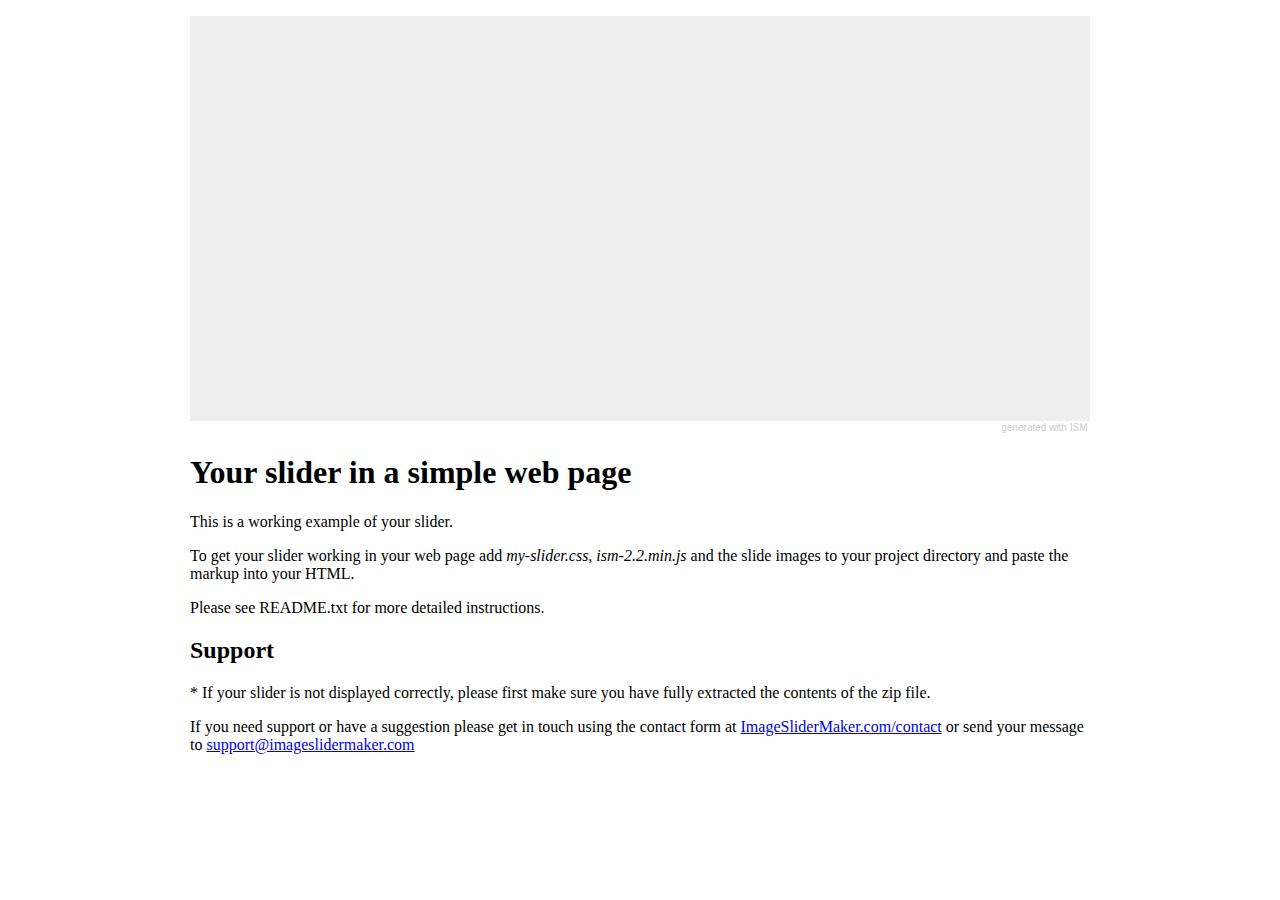
<file: imageslidermaker/example.html>
<html>
<head>
<title>Your slider in a simple web page</title>

<style>
body { background-color: #fff; color: #000; padding: 0; margin: 0; }
.container { width: 900px; margin: auto; padding-top: 1em; }
.container .ism-slider { margin-left: auto; margin-right: auto; }
</style>

<link href="http://fonts.googleapis.com/css?family=Lora" rel="stylesheet" type="text/css">
<link rel="stylesheet" href="ism/css/my-slider.css"/>
<script src="ism/js/ism-2.2.min.js"></script>

</head>
<body>
<div class='container'>

<div class="ism-slider" data-transition_type="zoom" data-play_type="loop" data-radios="false" id="el_taller">
  <ol>
    <li>
      <img src="ism/image/slides/_u/1479906967380_651234.jpg">
      <div class="ism-caption ism-caption-0" data-delay='200'>Autochapa Castellón.<br>Su Taller de Chapa y pintura.</div>
    </li>
    <li>
      <img src="ism/image/slides/_u/1479906966999_37084.jpg">
      <div class="ism-caption ism-caption-0">My slide caption text</div>
    </li>
    <li>
      <img src="ism/image/slides/_u/1479906966597_744128.jpg">
      <div class="ism-caption ism-caption-0">My slide caption text</div>
    </li>
    <li>
      <img src="ism/image/slides/_u/1479906966707_109295.jpg">
      <div class="ism-caption ism-caption-0">My slide caption text</div>
    </li>
    <li>
      <img src="ism/image/slides/_u/1479906966575_283378.jpg">
      <div class="ism-caption ism-caption-0">Su taller en Castellón.<br>Mecánica, Chapa y pintura</div>
    </li>
  </ol>
</div>
<p class="ism-badge" id="el_taller-ism-badge"><a class="ism-link" href="http://imageslidermaker.com" rel="nofollow">generated with ISM</a></p>

<section><h1>Your slider in a simple web page</h1>


<p>This is a working example of your slider.</p>

<p>To get your slider working in your web page add <em>my-slider.css</em>, <em>ism-2.2.min.js</em> and the slide images to your project directory and paste the markup into your HTML.</p>
Please see README.txt for more detailed instructions.

<h2>Support</h2>

* If your slider is not displayed correctly, please first make sure you have fully extracted the contents of the zip file.

<p>If you need support or have a suggestion please get in touch using
the contact form at <a href='http://imageslidermaker.com/contact'>ImageSliderMaker.com/contact</a>
or send your message to <a href='mailto:support@imageslidermaker.com'>support@imageslidermaker.com</a></p>

</section></div>
</body>
</html>
</file>
<file: imageslidermaker/ism/css/my-slider.css>
.ism-slider > ol, .ism-slider > ol > li, .ism-slider > ol > li > img { width: 100%; list-style: none; margin: 0; padding: 0; }
.ism-slider {
  overflow: hidden;
  position: relative;
  padding: 0 !important;
  -webkit-user-select: none;
  -khtml-user-select: none;
  -moz-user-select: none;
  -ms-user-select: none;
  user-select: none;
  cursor: default;
  z-index: 2;
  background-color: rgba(0, 0, 0, 0.1);
  -webkit-animation: ism-fadein 3s;
  -webkit-background-clip: padding-box;
  -moz-background-clip: padding;
  background-clip: padding-box;
}
@-webkit-keyframes ism-fadein {
  from { opacity: 0; }
  to { opacity: 1; }
}
@-webkit-keyframes ism-loading {
  50% { left: 120px; }
}

.ism-slider .ism-slides {
  list-style: none;
  position: absolute;
  height: 100%;
  top: 0;
  padding: 0 !important;
  margin-top: 0;
  margin-bottom: 0;
  z-index: 1;
}

.ism-slider li.ism-slide {
  height: 100%;
  overflow: hidden;
  position: absolute;
  display: block;
  top: 0;
  bottom: 0;
  margin: 0 !important;
  padding: 0 !important;
  background-color: #d5d5d5;
  text-align: center;
}

.ism-slider .ism-img-frame {
  display: block;
  position: absolute;
  width: 100%;
  height: 100%;
}

.ism-slider a.ism-image-link {
  position: absolute;
  color: inherit;
  text-decoration: none;
  display: block;
  top: 0;
  left: 0;
  width: 100%;
  height: 100%;
}

.ism-slider .ism-img {
  display: block;
  border: none;
  position: absolute;
  pointer-events: none;
}

.ism-button, .ism-pause-button {
  position: absolute;
  display: block;
  -webkit-box-sizing: border-box; -moz-box-sizing: border-box; box-sizing: border-box;
  border: none;
  outline: none;
  text-align:center;
  z-index: 6;
  cursor: pointer;
  padding: 0;
  background-repeat: no-repeat;
  background-position: center center;
}

.ism-pause-button {
  display: none;
  left: 50%;
}

.ism-slider:hover .ism-pause-button {
  display: block;
}

.ism-caption {
  -webkit-box-sizing: border-box; -moz-box-sizing: border-box; box-sizing: border-box;
  padding: 0 1em;
  text-shadow: none;
  line-height: 1.2em;
  padding: 0.25em 0.5em;
  width: auto;
  height: auto;
  text-align: center;
  visibility: hidden;
}

a.ism-image-link .ism-caption, a.ism-caption {
  text-decoration: none;
  font-weight: normal;
}

a.ism-caption:hover {
  text-decoration: underline;
}

.ism-caption-0 {
  z-index: 3;
}

.ism-caption-1 {
  z-index: 4;
}

.ism-caption-2 {
  z-index: 5;
}

.ism-radios {
  margin: 0;
  padding: 0;
  list-style: none;
  color: #fff;
  font-size: 1px;
}

.ism-slider .ism-radios {
  position: absolute;
  -webkit-box-sizing: border-box; -moz-box-sizing: border-box; box-sizing: border-box;
  z-index: 6;
  bottom: 5px;
  left: 0;
  right: 0;
  width: auto;
  background-color: rgba(255, 255, 255, 0.0);
  padding: 0 7px;
  height: 0;
  overflow: visible;
}

.ism-slider .ism-radios.ism-radios-as-thumbnails {
  bottom: 5px;
}

.ism-radios li {
  position: relative;
  display: inline-block;
  margin: 0 3px;
  padding: 0;
}

.ism-radios input.ism-radio {
  display: none;
}

.ism-radios label {
  display: block;
  -webkit-box-sizing: border-box; -moz-box-sizing: border-box; box-sizing: border-box;
  margin: 0;
  text-decoration: none;
  cursor: pointer;
}

.ism-radios-as-thumbnails label {
  -webkit-background-size: 120% auto; -moz-background-size: 120% auto; -o-background-size: 120% auto; background-size: 120% auto;
  background-position: center center;
  background-repeat: no-repeat;
  border: 2px solid rgba(255, 255, 255, 0.6);
  opacity: 0.8;
}

.ism-radios-as-thumbnails label:hover {
  border: 2px solid #fff;
  opacity: 1;
}

.ism-radios-as-thumbnails li.active label {
  border: 2px solid rgba(255, 255, 255, 1.0);
  opacity: 1;
}

p.ism-badge {
  margin: 0 auto;
  text-align: right;
  font-size: 10px;
  padding-top: 1px;
  color: #ccc;
  font-family: sans-serif;
  font-weight: normal;
}

p.ism-badge a.ism-link {
  color: inherit;
  text-decoration: none;
  margin-right: 0.25em;
}

p.ism-badge a.ism-link:hover {
  color: #aaa;
  text-decoration: underline;
}

.ism-zoom-in {
  -webkit-animation: zoomin 0.81s linear 1;
  animation: zoomin 0.81s linear 1;
}

@-webkit-keyframes zoomin {
  0% { -webkit-transform: scale(1.0); transform: scale(1.0); }
  100% { -webkit-transform: scale(3.0); transform: scale(3.0); }
}
@keyframes zoomin {
  0% { -webkit-transform: scale(1.0); transform: scale(1.0); }
  100% { -webkit-transform: scale(3.0); transform: scale(3.0); }
}

@-webkit-keyframes fadein {
  0% { opacity: 0; }
 100% { opacity: 1; }
}
@keyframes fadein {
  0% { opacity: 0; }
 100% { opacity: 1; }
}

@-webkit-keyframes slidein {
  0% { -webkit-transform: translate(-1200px, 0); transform: translate(-1200px, 0); }
  100% { -webkit-transform: translate(0, 0); transform: translate(0, 0); }
}
@keyframes slidein {
  0% { -webkit-transform: translate(-1200px, 0); transform: translate(-1200px, 0); }
  100% { -webkit-transform: translate(0, 0); transform: translate(0, 0); }
}

@-webkit-keyframes popin {
  50% { -webkit-transform: scale(1.2); transform: scale(1.2); }
}
@keyframes popin {
  50% { -webkit-transform: scale(1.2); transform: scale(1.2); }
}

.ism-zoom-pan {
  -webkit-animation: zoompan 20.0s linear 1;
  animation: zoompan 20.0s linear 1;
}
@-webkit-keyframes zoompan {
  0% { -webkit-transform: translate(0, 0) scale(1.0); transform: translate(0, 0) scale(1.0); }
  50% { -webkit-transform: translate(-5%, -5%) scale(1.3); transform: translate(-5%, -5%) scale(1.3); }
  100% { -webkit-transform: translate(0, 0) scale(1.0); transform: translate(0, 0) scale(1.0); }
}
@keyframes zoompan {
  0% { -webkit-transform: translate(0, 0) scale(1.0); transform: translate(0, 0) scale(1.0); }
  50% { -webkit-transform: translate(-5%, -5%) scale(1.3); transform: translate(-5%, -5%) scale(1.3); }
  100% { -webkit-transform: translate(0, 0) scale(1.0); transform: translate(0, 0) scale(1.0); }
}

.ism-zoom-rotate {
  -webkit-animation: zoomrotate 20.0s linear 1;
  animation: zoomrotate 20.0s linear 1;
}
@-webkit-keyframes zoomrotate {
  0% { -webkit-transform: rotate(0) scale(1.0); transform: rotate(0) scale(1.0); }
  50% { -webkit-transform: rotate(-5deg) scale(1.3); transform: rotate(-5deg) scale(1.3); }
  100% { -webkit-transform: rotate(0) scale(1.0); transform: rotate(0) scale(1.0); }
}
@keyframes zoomrotate {
  0% { -webkit-transform: rotate(0) scale(1.0); transform: rotate(0) scale(1.0); }
  50% { -webkit-transform: rotate(-5deg) scale(1.3); transform: rotate(-5deg) scale(1.3); }
  100% { -webkit-transform: rotate(0) scale(1.0); transform: rotate(0) scale(1.0); }
}
/* SLIDER */

#el_taller {
    width: 100%;
    border-radius: 0;
}

#el_taller-ism-badge {
    width: 100%;
}

#el_taller:before {
    content: ''; display: block; padding-top: 45%;
}

#el_taller .ism-frame {
    position: absolute; top: 0; bottom: 0; left: 0; width: 100%;
}

#el_taller .ism-button {
    display: block;
    border-radius: 25px;
    width: 50px; height: 50px; background-size: 16px 16px; top: 50%; margin-top: -25px;
    color: #000; background-color: rgba(255, 255, 255, 0.3);
    visibility: hidden;
}

#el_taller .ism-button-prev {
    background-image: url([data-uri]);
    left: 10px;
}

#el_taller .ism-button-next {
    background-image: url([data-uri]);
    right: 10px;
}

#el_taller .ism-pause-button {
    width: 50px; height: 50px; background-size: 16px 16px; top: 50%; margin-top: -25px; border-radius: 25px; margin-left: -25px;
    color: #000; background-color: rgba(255, 255, 255, 0.3); background-image: url([data-uri]);
}

#el_taller .ism-pause-button.ism-play {
    background-image: url([data-uri]);
}

#el_taller .ism-button:hover {
    background-color: rgba(255, 255, 255, 0.6);
}

#el_taller .ism-pause-button:hover {
    background-color: rgba(255, 255, 255, 0.6);
}

#el_taller:hover .ism-button {
    visibility: visible;
}

#el_taller .ism-radios {
    display: none;
    height: 20px;
    text-align: center;
}

#el_taller .ism-radios label {
    width: 20px; height: 20px;
    border-radius: 3px;
    color: #000; background-color: rgba(255, 255, 255, 0.5);
}

#el_taller .ism-radios li.active label {
    background-color: rgba(255, 255, 255, 1.0);
}

#el_taller .ism-radios label:hover {
    background-color: rgba(255, 255, 255, 0.8);
}


/* SLIDES */

#el_taller .ism-slide-0 .ism-img-frame {
    width: 100%;
}

#el_taller .ism-slide-0 .ism-img {
    width: 100%;
    top: 50%; -webkit-transform: translateY(-50%); -moz-transform: translateY(-50%); -ms-transform: translateY(-50%); transform: translateY(-50%);
}

#el_taller .ism-slide-1 .ism-img-frame {
    width: 100%;
}

#el_taller .ism-slide-1 .ism-img {
    width: 100%;
    top: 50%; -webkit-transform: translateY(-50%); -moz-transform: translateY(-50%); -ms-transform: translateY(-50%); transform: translateY(-50%);
}

#el_taller .ism-slide-2 .ism-img-frame {
    width: 100%;
}

#el_taller .ism-slide-2 .ism-img {
    width: 100%;
    top: 50%; -webkit-transform: translateY(-50%); -moz-transform: translateY(-50%); -ms-transform: translateY(-50%); transform: translateY(-50%);
}

#el_taller .ism-slide-3 .ism-img-frame {
    width: 100%;
}

#el_taller .ism-slide-3 .ism-img {
    width: 100%;
    top: 50%; -webkit-transform: translateY(-50%); -moz-transform: translateY(-50%); -ms-transform: translateY(-50%); transform: translateY(-50%);
}

#el_taller .ism-slide-4 .ism-img-frame {
    width: 100%;
}

#el_taller .ism-slide-4 .ism-img {
    width: 100%;
    top: 50%; -webkit-transform: translateY(-50%); -moz-transform: translateY(-50%); -ms-transform: translateY(-50%); transform: translateY(-50%);
}


/* CAPTIONS */

#el_taller .ism-slide-0 .ism-caption-0.ism-caption-anim {
    -webkit-animation: slidein 0.25s; animation: slidein 0.25s;
}

#el_taller .ism-slide-0 .ism-caption-1.ism-caption-anim {
    -webkit-animation: fadein 0.5s; animation: fadein 0.5s;
}

#el_taller .ism-slide-0 .ism-caption-2.ism-caption-anim {
    -webkit-animation: fadein 0.5s; animation: fadein 0.5s;
}

#el_taller .ism-slide-1 .ism-caption-0.ism-caption-anim {
    -webkit-animation: fadein 0.5s; animation: fadein 0.5s;
}

#el_taller .ism-slide-1 .ism-caption-1.ism-caption-anim {
    -webkit-animation: fadein 0.5s; animation: fadein 0.5s;
}

#el_taller .ism-slide-1 .ism-caption-2.ism-caption-anim {
    -webkit-animation: fadein 0.5s; animation: fadein 0.5s;
}

#el_taller .ism-slide-2 .ism-caption-0.ism-caption-anim {
    -webkit-animation: fadein 0.5s; animation: fadein 0.5s;
}

#el_taller .ism-slide-2 .ism-caption-1.ism-caption-anim {
    -webkit-animation: fadein 0.5s; animation: fadein 0.5s;
}

#el_taller .ism-slide-2 .ism-caption-2.ism-caption-anim {
    -webkit-animation: fadein 0.5s; animation: fadein 0.5s;
}

#el_taller .ism-slide-3 .ism-caption-0.ism-caption-anim {
    -webkit-animation: fadein 0.5s; animation: fadein 0.5s;
}

#el_taller .ism-slide-3 .ism-caption-1.ism-caption-anim {
    -webkit-animation: fadein 0.5s; animation: fadein 0.5s;
}

#el_taller .ism-slide-3 .ism-caption-2.ism-caption-anim {
    -webkit-animation: fadein 0.5s; animation: fadein 0.5s;
}

#el_taller .ism-slide-4 .ism-caption-0.ism-caption-anim {
    -webkit-animation: fadein 0.5s; animation: fadein 0.5s;
}

#el_taller .ism-slide-4 .ism-caption-1.ism-caption-anim {
    -webkit-animation: fadein 0.5s; animation: fadein 0.5s;
}

#el_taller .ism-slide-4 .ism-caption-2.ism-caption-anim {
    -webkit-animation: fadein 0.5s; animation: fadein 0.5s;
}

#el_taller .ism-slide-0 .ism-caption-0 {
    font-size: 1.5em;
    font-family: "Lora", serif;
    position: absolute; top: 10%;
    left: 5%;
    border-radius: 8px;
    border: 2px solid #fff;
    color: #fff; background-color: rgba(0, 0, 0, 0.40);
}

#el_taller .ism-slide-0 .ism-caption-1 {
    font-size: 1.25em;
    font-family: sans-serif;
    position: absolute; top: 60%;
    left: 40%;
    border-radius: 4px;
    border: none;
    color: #fff; background-color: rgba(0, 0, 0, 0.70);
}

#el_taller .ism-slide-0 .ism-caption-2 {
    font-size: 1.25em;
    font-family: sans-serif;
    position: absolute; top: 20%;
    left: 60%;
    border-radius: 4px;
    border: none;
    color: #fff; background-color: rgba(0, 0, 0, 0.70);
}

#el_taller .ism-slide-1 .ism-caption-0 {
    font-size: 1.25em;
    font-family: sans-serif;
    position: absolute; top: 10%;
    left: 5%;
    border-radius: 4px;
    border: none;
    color: #fff; background-color: rgba(0, 0, 0, 0.70);
}

#el_taller .ism-slide-1 .ism-caption-1 {
    font-size: 1.25em;
    font-family: sans-serif;
    position: absolute; top: 60%;
    left: 40%;
    border-radius: 4px;
    border: none;
    color: #fff; background-color: rgba(0, 0, 0, 0.70);
}

#el_taller .ism-slide-1 .ism-caption-2 {
    font-size: 1.25em;
    font-family: sans-serif;
    position: absolute; top: 20%;
    left: 60%;
    border-radius: 4px;
    border: none;
    color: #fff; background-color: rgba(0, 0, 0, 0.70);
}

#el_taller .ism-slide-2 .ism-caption-0 {
    font-size: 1.25em;
    font-family: sans-serif;
    position: absolute; top: 10%;
    left: 5%;
    border-radius: 4px;
    border: none;
    color: #fff; background-color: rgba(0, 0, 0, 0.70);
}

#el_taller .ism-slide-2 .ism-caption-1 {
    font-size: 1.25em;
    font-family: sans-serif;
    position: absolute; top: 60%;
    left: 40%;
    border-radius: 4px;
    border: none;
    color: #fff; background-color: rgba(0, 0, 0, 0.70);
}

#el_taller .ism-slide-2 .ism-caption-2 {
    font-size: 1.25em;
    font-family: sans-serif;
    position: absolute; top: 20%;
    left: 60%;
    border-radius: 4px;
    border: none;
    color: #fff; background-color: rgba(0, 0, 0, 0.70);
}

#el_taller .ism-slide-3 .ism-caption-0 {
    font-size: 1.25em;
    font-family: sans-serif;
    position: absolute; top: 10%;
    left: 5%;
    border-radius: 4px;
    border: none;
    color: #fff; background-color: rgba(0, 0, 0, 0.70);
}

#el_taller .ism-slide-3 .ism-caption-1 {
    font-size: 1.25em;
    font-family: sans-serif;
    position: absolute; top: 60%;
    left: 40%;
    border-radius: 4px;
    border: none;
    color: #fff; background-color: rgba(0, 0, 0, 0.70);
}

#el_taller .ism-slide-3 .ism-caption-2 {
    font-size: 1.25em;
    font-family: sans-serif;
    position: absolute; top: 20%;
    left: 60%;
    border-radius: 4px;
    border: none;
    color: #fff; background-color: rgba(0, 0, 0, 0.70);
}

#el_taller .ism-slide-4 .ism-caption-0 {
    font-size: 1.25em;
    font-family: sans-serif;
    position: absolute; top: 10%;
    left: 5%;
    border-radius: 4px;
    border: none;
    color: #fff; background-color: rgba(0, 0, 0, 0.70);
}

#el_taller .ism-slide-4 .ism-caption-1 {
    font-size: 1.25em;
    font-family: sans-serif;
    position: absolute; top: 60%;
    left: 40%;
    border-radius: 4px;
    border: none;
    color: #fff; background-color: rgba(0, 0, 0, 0.70);
}

#el_taller .ism-slide-4 .ism-caption-2 {
    font-size: 1.25em;
    font-family: sans-serif;
    position: absolute; top: 20%;
    left: 60%;
    border-radius: 4px;
    border: none;
    color: #fff; background-color: rgba(0, 0, 0, 0.70);
}
</file>
